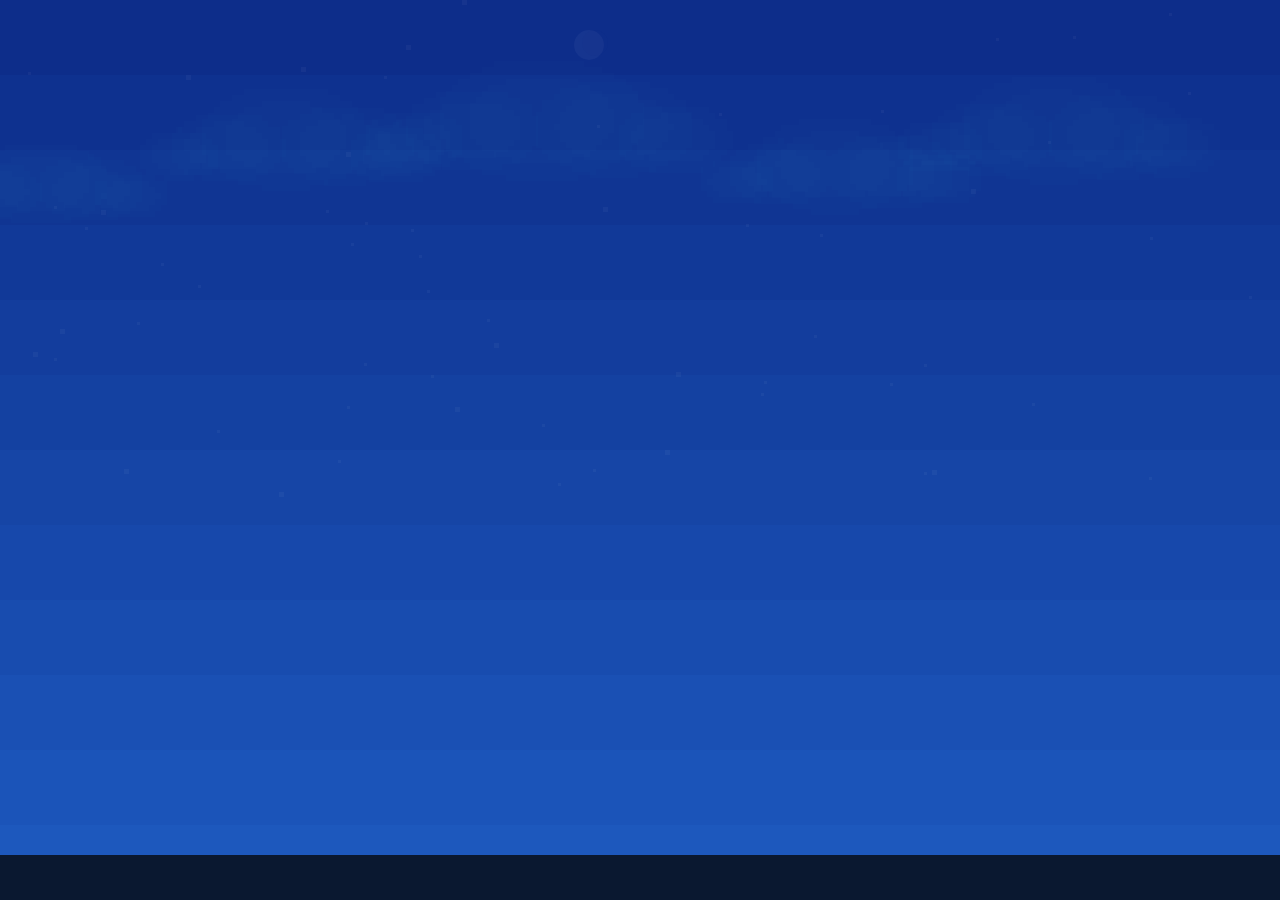
<file: docs/index.html>
<!DOCTYPE html>
<html lang="en">
<head>
  <meta charset="UTF-8">
  <meta name="viewport" content="width=device-width, initial-scale=1.0">
  <link rel="icon" type="image/x-icon" href="./favicon.ico">


  <title>Weathered</title>
  <script type="module" crossorigin src="./assets/index-DcZLdhmb.js"></script>
  <link rel="stylesheet" crossorigin href="./assets/index-Yb1wcRuE.css">
</head>

<body>

  <div id="video-overlay">
    <video id="video"></video>
  </div>

  <div id="scene">
    <canvas id="bg"></canvas>

    <div id="ui">
      <div class="btn-wrap" id="btnwrap">

        <button class="menu-btn" id="btn-start">
          <div class="btn-inner">
            <span class="btn-arrow">▶</span>
            <span>Start</span>
          </div>
        </button>

        <div class="btn-divider"></div>

        <button class="menu-btn" id="btn-options">
          <div class="btn-inner">
            <span class="btn-arrow">▶</span>
            <span>Options</span>
          </div>
        </button>

        <div class="btn-divider"></div>

        <button class="menu-btn" id="btn-quit">
          <div class="btn-inner">
            <span class="btn-arrow">▶</span>
            <span>Quit</span>
          </div>
        </button>

      </div>
    </div>
  </div>

  <!-- Options menu -->
  <div id="options-panel" class="hidden">
    <div class="options-box">

      <h2>Options</h2>

      <button id="btn-fullscreen" class="option-btn">
        Fullscreen
      </button>

      <button id="btn-sound" class="option-btn">
        Sound: ON
      </button>

      <button id="btn-back" class="option-btn">
        Back
      </button>

    </div>
  </div>


</body>
</html>
</file>
<file: docs/assets/index-Yb1wcRuE.css>
*{box-sizing:border-box;margin:0;padding:0}html,body{background:#000;width:100%;height:100%;font-family:Courier New,monospace;overflow:hidden}#scene{width:100vw;height:100vh;image-rendering:pixelated;background:#0d2060;position:fixed;inset:0;overflow:hidden}canvas#bg{width:100%;height:100%;image-rendering:pixelated;position:absolute;top:0;left:0}#ui{pointer-events:none;flex-direction:column;justify-content:flex-end;align-items:center;width:100%;height:100%;padding-bottom:8%;display:flex;position:absolute;top:0;left:0}.btn-wrap{opacity:0;pointer-events:all;flex-direction:column;align-items:center;gap:0;transition:opacity .6s,transform .6s;display:flex;transform:translateY(18px)}.btn-wrap.visible{opacity:1;transform:translateY(0)}.menu-btn{cursor:pointer;background:0 0;border:none;outline:none;justify-content:center;align-items:center;width:100%;padding:0;display:flex;position:relative}.btn-inner{color:#8ab8e8;letter-spacing:.2em;text-transform:uppercase;clip-path:polygon(8px 0%,100% 0%,calc(100% - 8px) 100%,0% 100%);background:#050f288c;border:2px solid #a0c8ff40;justify-content:center;align-items:center;gap:10px;width:220px;padding:10px 40px;font-weight:700;transition:all .18s;display:flex;position:relative;overflow:hidden}.menu-btn:hover .btn-inner{color:#d8eeff;background:#2850a0b3;border-color:#a0d2ffb3;transform:scaleX(1.04)}.menu-btn:active .btn-inner{background:#14326ee6;transform:scaleX(.97)}.btn-arrow{opacity:0;color:#60a0e0;font-size:.9em;transition:all .18s;transform:translate(-6px)}.menu-btn:hover .btn-arrow{opacity:1;transform:translate(0)}.btn-divider{background:#6496dc33;width:2px;height:10px}.btn-inner:after{content:"";background:linear-gradient(#0000,#a0d2ff14,#0000);width:100%;height:100%;position:absolute;top:-100%;left:0}.menu-btn:hover .btn-inner:after{animation:.5s forwards shimmer}@keyframes shimmer{0%{top:-100%}to{top:100%}}#options-panel{z-index:9999;background:#000000b3;justify-content:center;align-items:center;display:flex;position:fixed;inset:0}#options-panel.hidden{display:none}.options-box{color:#fff;text-align:center;background:#050f28f2;border:2px solid #a0d2ffb3;width:min(500px,90vw);padding:30px}.options-box h2{letter-spacing:.15em;margin-bottom:20px}.option-btn{color:#fff;cursor:pointer;background:#2850a0b3;border:2px solid #a0d2ff66;width:100%;margin:8px 0;padding:14px;font-family:inherit;font-size:16px;transition:all .2s}.option-btn:hover{background:#4678dccc}body{background-color:#3d3d3d;justify-content:center;margin:0;padding:0;display:flex}#game-container{background:#000;width:1280px;height:720px;margin:0 auto;position:relative}#video-overlay{z-index:2;background:#000;width:100%;height:100%;display:none;position:absolute;top:0;left:0}video{object-fit:contain;width:100%;height:100%}.paused{filter:blur(3px)}
</file>
